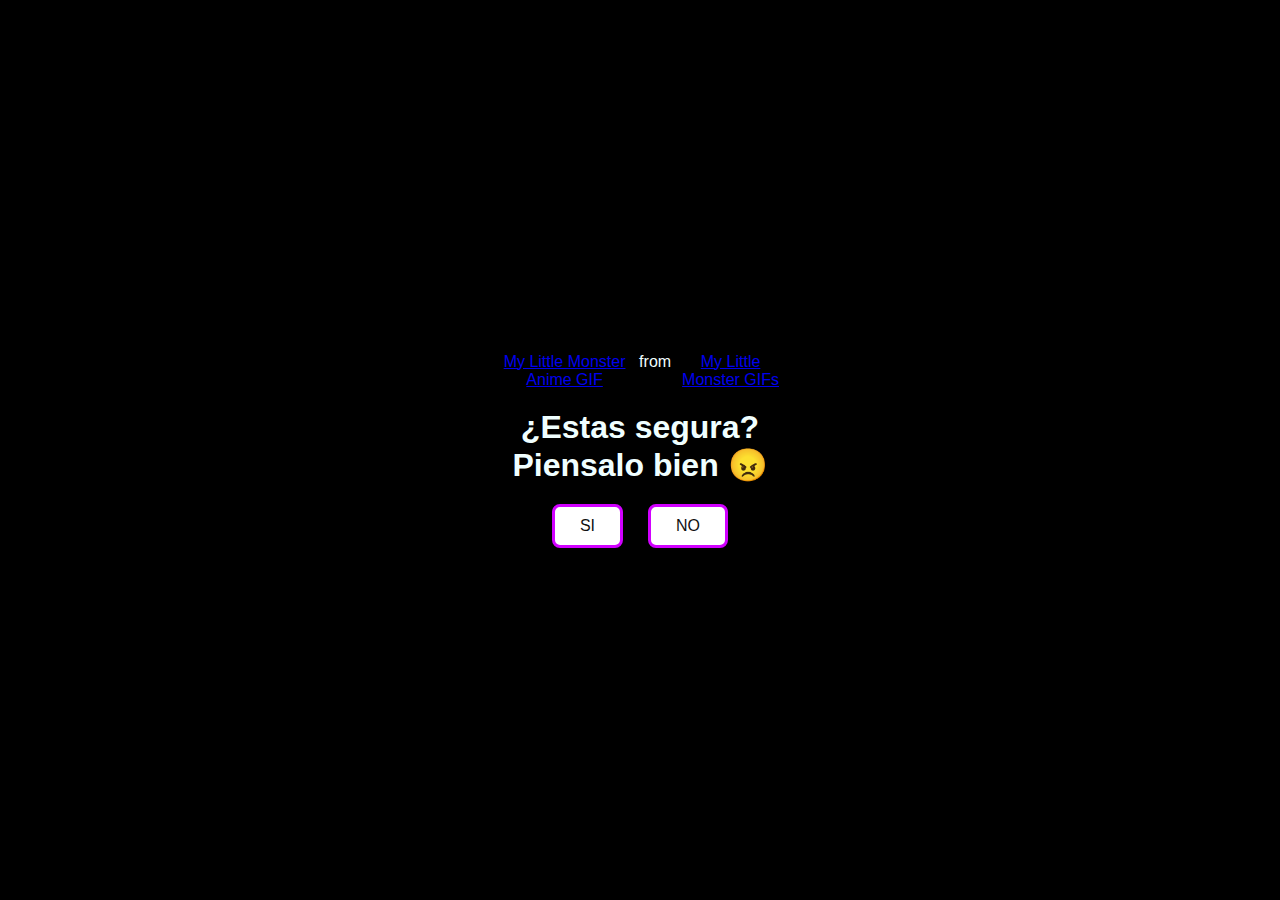
<file: no1.html>
<!DOCTYPE html>
<html lang="en">
<head>
    <meta charset="UTF-8">
    <meta name="viewport" content="width=device-width, initial-scale=1.0">
    <link rel="stylesheet" href="style.css">
    <title>Invitacion</title>
</head>
<body>
    <div class="container">
        <div class="tenor-gif-embed" data-postid="16414425" data-share-method="host" data-aspect-ratio="1.78771" data-width="100%"><a href="https://tenor.com/view/my-little-monster-anime-shout-nag-irritated-gif-16414425">My Little Monster Anime GIF</a>from <a href="https://tenor.com/search/my+little+monster-gifs">My Little Monster GIFs</a></div> <script type="text/javascript" async src="https://tenor.com/embed.js"></script>
        <h1>¿Estas segura? Piensalo bien 😠 </h1>
        <div class="btn">
            <a href="si.html">SI</a>
            <a href="no2.html">NO</a>
        </div>
    </div>
</body>
</html>
</file>
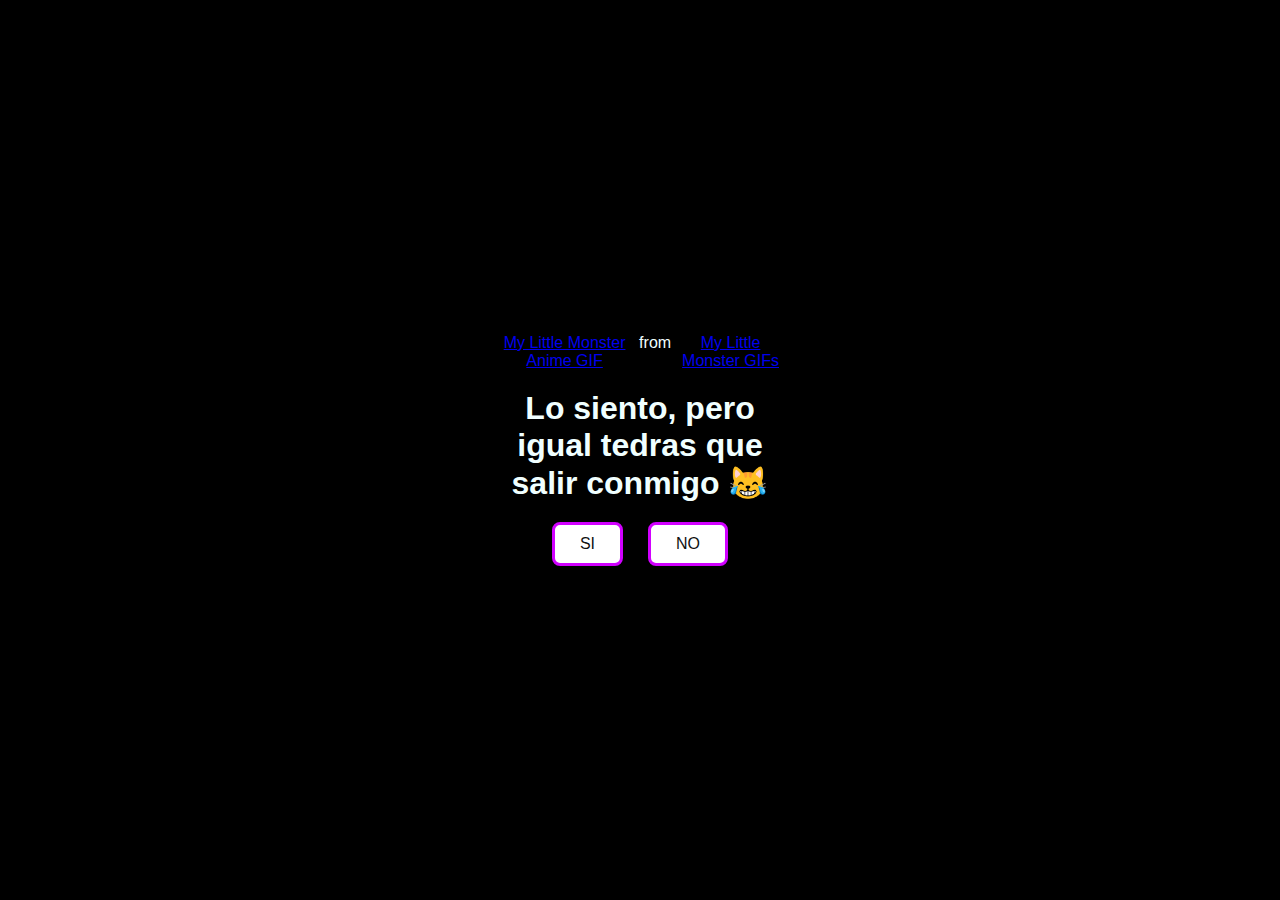
<file: no2.html>
<!DOCTYPE html>
<html lang="en">
<head>
    <meta charset="UTF-8">
    <meta name="viewport" content="width=device-width, initial-scale=1.0">
    <link rel="stylesheet" href="style.css">
    <title>Invitacion</title>
</head>
<body>
    <div class="container">
        <div class="tenor-gif-embed" data-postid="16414423" data-share-method="host" data-aspect-ratio="1" data-width="100%"><a href="https://tenor.com/view/my-little-monster-anime-happy-pet-chicken-gif-16414423">My Little Monster Anime GIF</a>from <a href="https://tenor.com/search/my+little+monster-gifs">My Little Monster GIFs</a></div> <script type="text/javascript" async src="https://tenor.com/embed.js"></script>
        <h1>Lo siento, pero igual tedras que salir conmigo 😹</h1>
        <div class="btn">
            <a href="si.html">SI</a>
            <a href="#" id="random-btn">NO</a>
        </div>
    </div>
    <script src="scrip.js"></script>
</body>
</html>
</file>
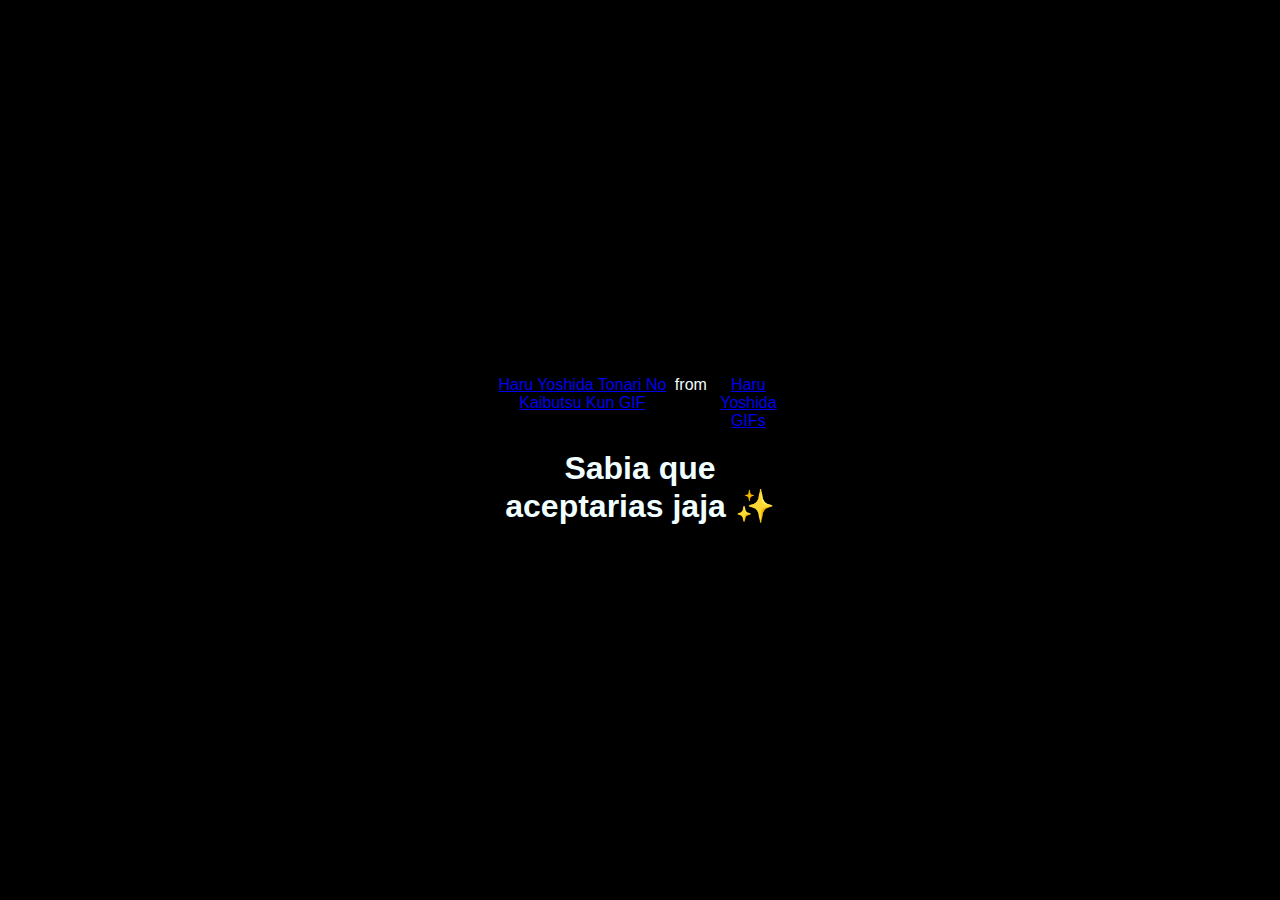
<file: si.html>
<!DOCTYPE html>
<html lang="en">
<head>
    <meta charset="UTF-8">
    <meta name="viewport" content="width=device-width, initial-scale=1.0">
    <link rel="stylesheet" href="style.css">
    <title>Invitacion</title>
</head>
<body>
    <div class="container">
        <div class="tenor-gif-embed" data-postid="13576448" data-share-method="host" data-aspect-ratio="1.77305" data-width="100%"><a href="https://tenor.com/view/haru-yoshida-tonari-no-kaibutsu-kun-tonari-anime-anime-boy-gif-13576448">Haru Yoshida Tonari No Kaibutsu Kun GIF</a>from <a href="https://tenor.com/search/haru+yoshida-gifs">Haru Yoshida GIFs</a></div> <script type="text/javascript" async src="https://tenor.com/embed.js"></script>
        <h1>Sabia que aceptarias jaja ✨</h1>
    </div>
</body>
</html>
</file>
<file: style.css>
* {
    margin: 0;
    padding: 0;
    box-sizing: border-box;
    font-family: sans-serif;
}

body {
    color: azure;
    position: relative;
    width: 100%;
    min-height: 100vh;
    display: flex;
    justify-content: center;
    align-items: center;
    background-color: black;
}

.container {
    display: flex;
    flex-direction: column;
    text-align: center;
    align-items: center;
    gap: 20px;
    max-width: 300px;
    margin: 20px;
}

.container .tenor-gif-embed {
    display: flex;
    max-width: 500px;
}

.container .btn {
    display: flex;
    gap: 25px;
}

.btn a {
    text-decoration: none;
    color: #111;
    background: #fff;
    padding: 10px 25px;
    border-radius: 8px;
    box-shadow: 0.5rem 1rem 3rem hsl(0, 0, 0,0.3);
    border: 3.5px solid #D100FF
}
</file>
